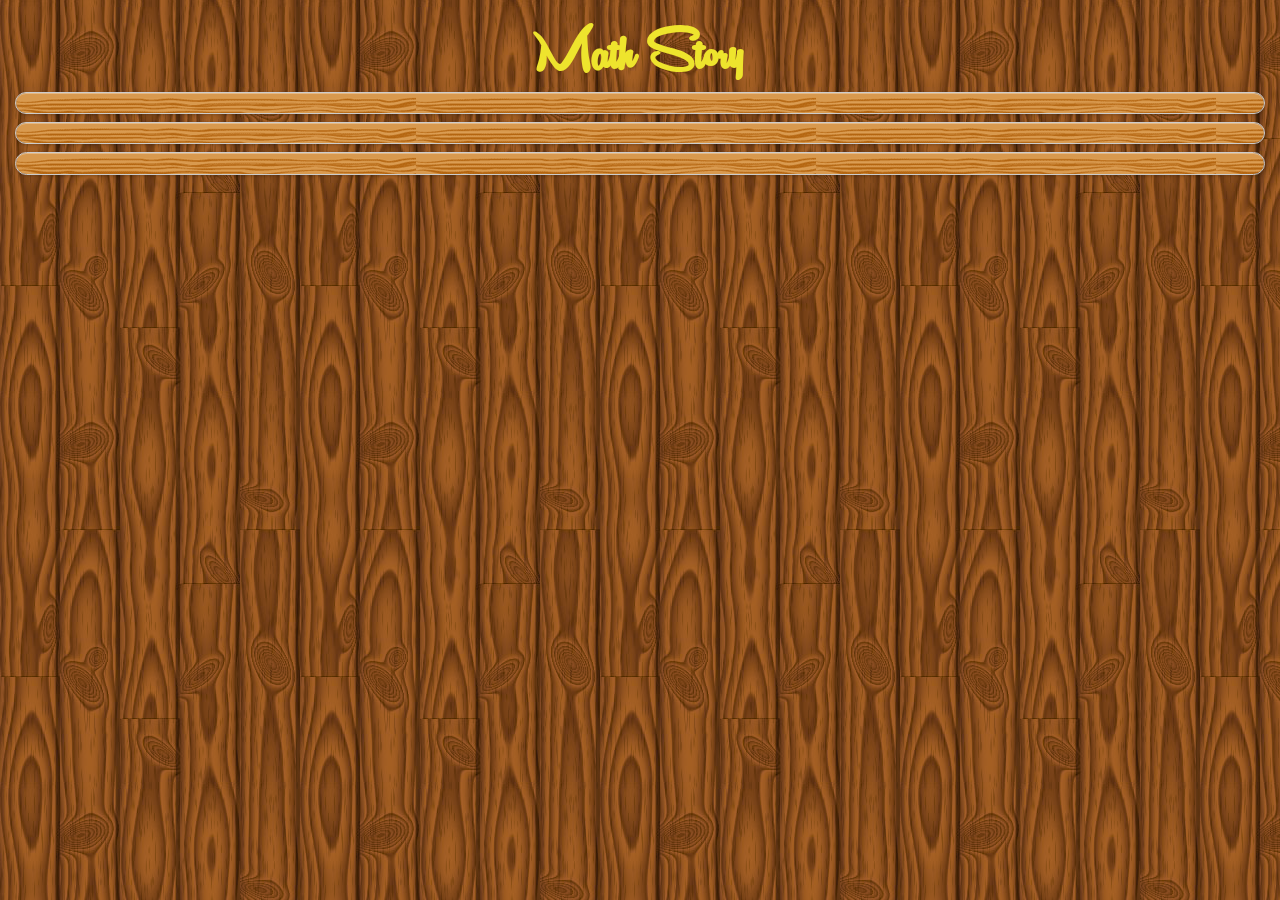
<file: index.html>
<!DOCTYPE html>
<html>
<head>    
    <title></title> 
	<meta name="viewport" content="target-densitydpi=device-dpi, width=device-width, initial-scale=1.0, maximum-scale=1.0, user-scalable=0">	
    <link rel="stylesheet" href="css/jquery.mobile-1.3.2.min.css" />       		
	<link rel="stylesheet" href="css/app.css" />       		
	<link rel="stylesheet" href="css/animations.css" />       		
	
</head>
<body>

	<div data-role="page">
  		
		<!-- Content -->	
		<div data-role="content">
			
			<h1 class="titleAnimate" style="color:rgb(238,228,45) !important;font-family: 'Title', serif;font-size:400% !important;text-shadow: none;z-index:0;"> Math Story </h1>

			<div class="panel-content">	
				<a id="i18nIndexStory" href="story.html" data-role="button" rel="external" class="animate i18n"></a>			 
				<!-- <a href="rank.html" data-role="button" rel="external" class="animate">Rank</a> -->			 
				<a id="i18nIndexConfig" href="config.html" data-role="button" rel="external" class="animate i18n"></a>			 
				<a id="i18nIndexAbout" href="about.html" data-role="button" rel="external" class="animate i18n"></a>			 
			</div>
						
		</div>
		<!-- END OF Content -->			
		
		<script src="js/energize-min.js"></script>		
		<script src="jquery/jquery-1.10.2.min.js"></script>
		<script src="jquery/jquery.mobile-1.3.2.min.js"></script>						
		<script src="jquery/jquery.i18n.properties-min-1.0.9.js"></script>								
		<script src="js/db.js"></script>							
		<script src="js/index.js"></script>		
		<script src="js/i18n.js"></script>				
		
<script>
	// Animaciones de:  http://www.justinaguilar.com/animations/
	$(window).scroll(function() {
		$('.animate').each(function(){
			var imagePos = $(this).offset().top;

			var topOfWindow = $(window).scrollTop();
			if (imagePos < topOfWindow+400) {
				$(this).addClass("bounce");				
			}
		});
		$('.titleAnimate').each(function(){
			var imagePos = $(this).offset().top;

			var topOfWindow = $(window).scrollTop();
			if (imagePos < topOfWindow+400) {
				$(this).addClass("fadeIn");				
			}
		});				
				
	});					


</script>
		
	</div>		
</body>
</html>
</file>
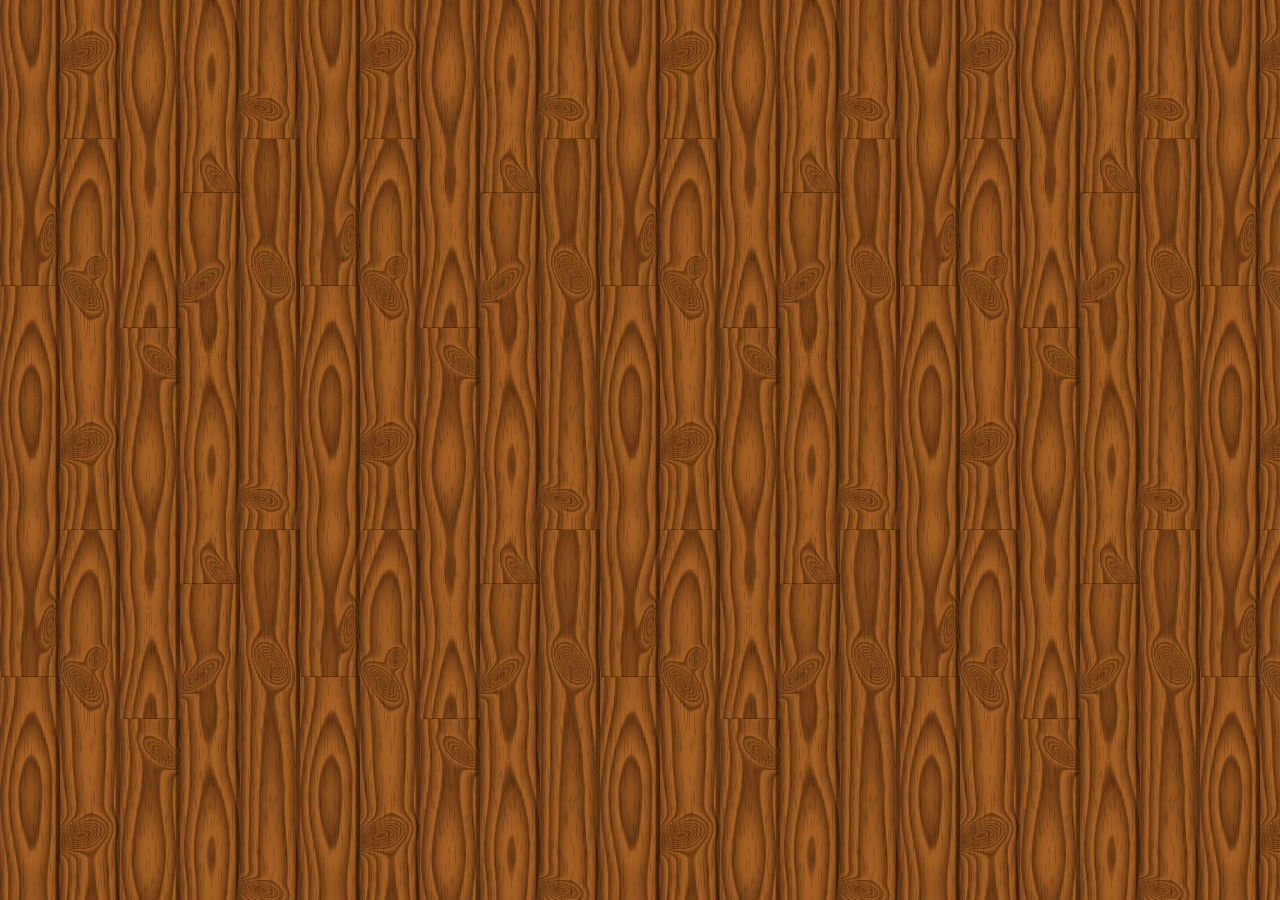
<file: about.html>
<!DOCTYPE html>
<html>
<head>    
    <title></title>    
    <meta name="viewport" content="target-densitydpi=device-dpi, width=device-width, initial-scale=1.0, maximum-scale=1.0, user-scalable=0">	
    <link rel="stylesheet" href="css/jquery.mobile-1.3.2.min.css" />       		
	<link rel="stylesheet" href="css/app.css" />      
</head>
<body>

	<div data-role="page">
  		
		<!-- Content -->	
		<div data-role="content">	
			<h1 id="i18nAboutTitle" class="i18n"></h1>
			<p id="i18nAboutText" class="i18n"></p>						
		</div>
		<!-- END OF Content -->			
 
  
		<script src="jquery/jquery-1.10.2.min.js"></script>
		<script src="jquery/jquery.mobile-1.3.2.min.js"></script>								
		<script src="jquery/jquery.i18n.properties-min-1.0.9.js"></script>										
		<script src="js/db.js"></script>
		<script src="js/i18n.js"></script>		
	</div>		
</body>
</html>
</file>
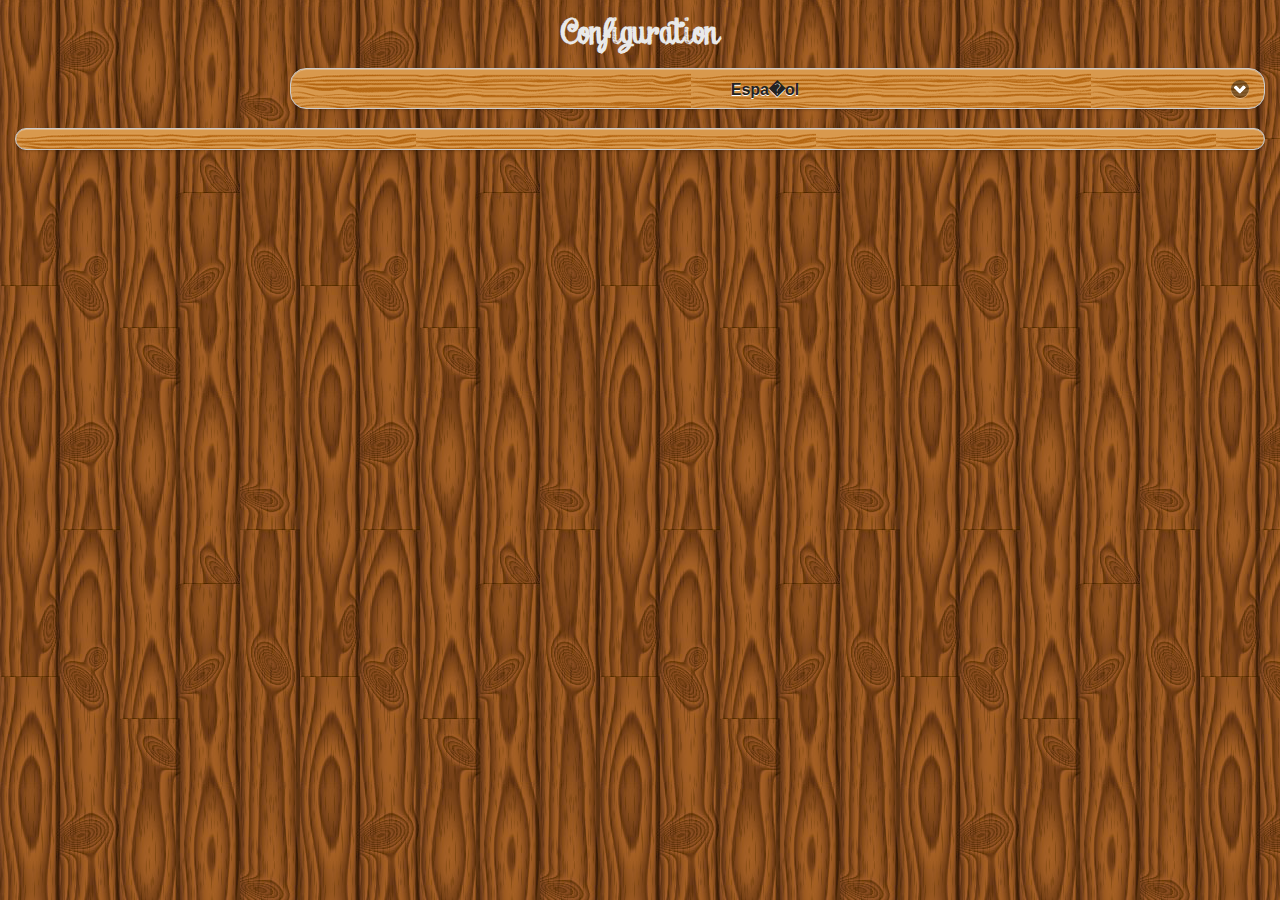
<file: config.html>
<!DOCTYPE html>
<html>
<head>    
    <title></title>    
    <meta name="viewport" content="target-densitydpi=device-dpi, width=device-width, initial-scale=1.0, maximum-scale=1.0, user-scalable=0">	
    <link rel="stylesheet" href="css/jquery.mobile-1.3.2.min.css" />       		
	<link rel="stylesheet" href="css/app.css" />      
</head>
<body>

	<div data-role="page">
  		
		<!-- Content -->	
		<div data-role="content">	
			<h1>Configuration</h1>
			
			<div data-role="fieldcontain">
				<label id="i18nConfigLanguage" for="languageSelect" class="select i18n"></label>
				<select name="languageSelect" id="languageSelect">
					<option id="i18nConfigSpanish" value="es">Espa�ol</option>
					<option id="i18nConfigEnglish" value="en">English</option>					
				</select>
			</div>
			
			<a id="i18nConfigOk" data-role="button" onclick="updateConfig();" class="animate i18n"></a>			  
		</div>
		<!-- END OF Content -->			
 
  
		<script src="jquery/jquery-1.10.2.min.js"></script>
		<script src="jquery/jquery.mobile-1.3.2.min.js"></script>						
		<script src="jquery/jquery.i18n.properties-min-1.0.9.js"></script>								
		<script src="js/db.js"></script>						
		<script src="js/i18n.js"></script>							
		<script src="js/config.js"></script>							
	</div>		
</body>
</html>
</file>
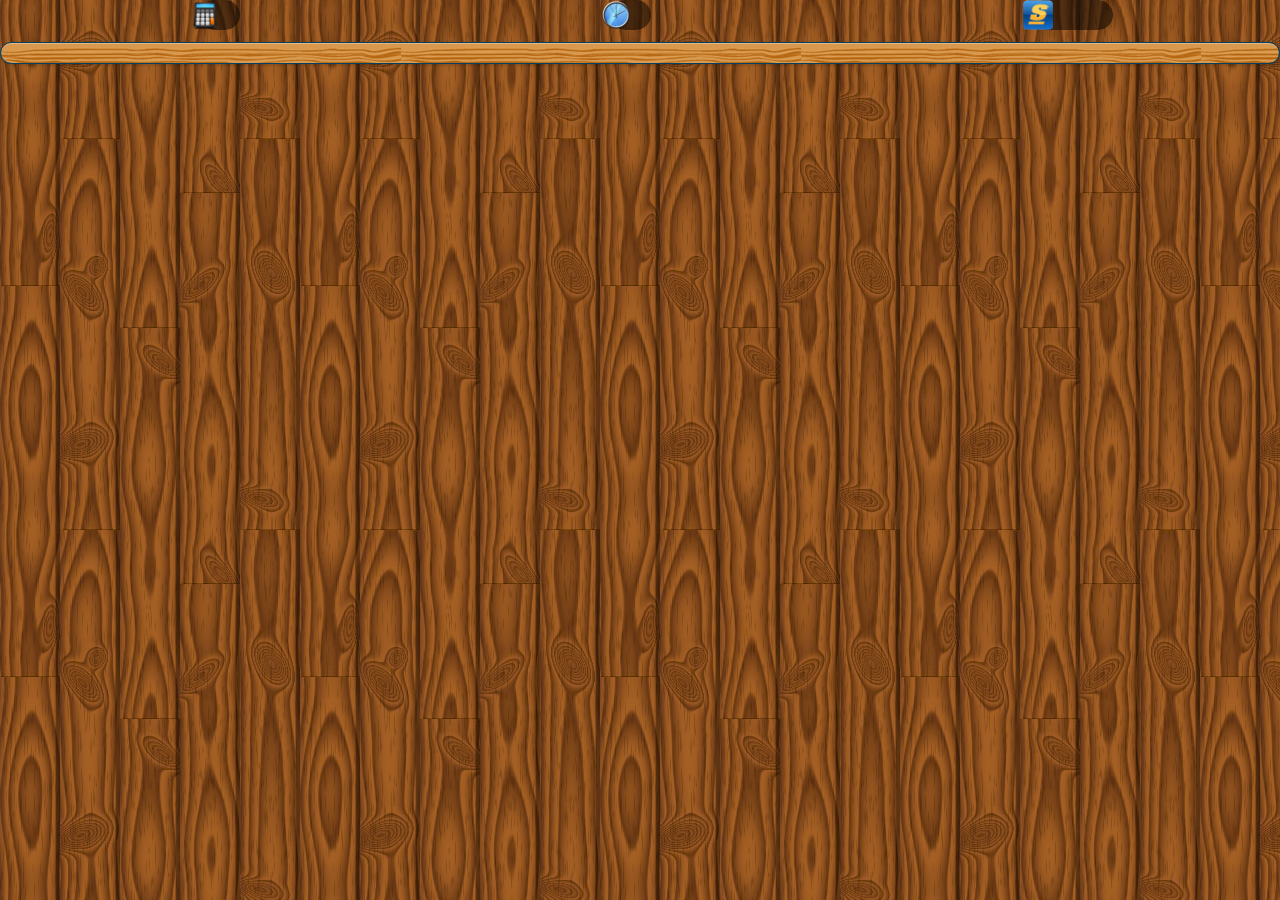
<file: level.html>
<!DOCTYPE html>
<html>
<head>    
    <title></title> 
	<meta name="viewport" content="target-densitydpi=device-dpi, width=device-width, initial-scale=1.0, maximum-scale=1.0, user-scalable=0">	
    <link rel="stylesheet" href="css/jquery.mobile-1.3.2.min.css" />       		
	<link rel="stylesheet" href="css/app.css" />       		
	<link rel="stylesheet" href="css/animations.css" />       		
</head>
<body>

	
	<div data-role="page">
  		
		<!-- Content -->	
		<div data-role="content" style="padding-top:0px;padding-bottom:0px;padding-left:0px;padding-right:0px">							
			<div class="ui-grid-b" style="padding-top:0px;padding-bottom:0px;padding-left:0px;padding-right:0px">				
				
				<div id="levelDiv" class="ui-block-a" style="margin-left:-8px;">
					<div style="z-index: 2 !important;width:30px;display:inline-block;position:relative;">
						<img src="css/images/level_icon.png" style="width:30px;display:inline-block;"></img>
					</div>
					<div style="width:40px;height:30px;display:inline-block;background:rgba(0, 0, 0, 0.5);position:absolute;margin-top:0px;moz-border-radius: 15px; webkit-border-radius: 15px;border-radius: 15px;margin-left:-20px;z-index: 1 !important;">
						<div id="levelTry" style="margin-top:-2px;margin-left:12px;"></div>
					</div>
				</div>
				<div id="timeDiv" class="ui-block-b" style="margin-left:-15px;">
					<div style="z-index: 2 !important;width:30px;display:inline-block;position:relative;">
						<img src="css/images/clock_icon.png" style="width:30px;display:inline-block;"></img>
					</div>
					<div style="width:40px;height:30px;display:inline-block;background:rgba(0, 0, 0, 0.5);position:absolute;margin-top:0px;moz-border-radius: 15px; webkit-border-radius: 15px;border-radius: 15px;margin-left:-20px;z-index: 1 !important;">
						<div id="dateTimer" style="margin-top:-2px;margin-left:12px;"></div>
					</div>
				</div>
				<div id="pointsDiv" class="ui-block-c" style="margin-left:-5px;">
					<div style="z-index: 2 !important;width:30px;display:inline-block;position:relative;">
						<img src="css/images/score_icon.png" style="width:30px;display:inline-block;"></img>
					</div>
					<div style="width:80px;height:30px;display:inline-block;background:rgba(0, 0, 0, 0.5);position:absolute;margin-top:0px;moz-border-radius: 15px; webkit-border-radius: 15px;border-radius: 15px;margin-left:-20px;z-index: 1 !important;">
						<div id="score" style="margin-top:-2px;margin-left:14px;"></div>
					</div>
				</div>	
			</div><!-- /grid-b -->			
		</div>

		  				
			
			
			<div id="question">

			</div>
			<a id="i18nLevelSkipButton" class="i18n" data-role="button" onclick="skipQuestion()" data-theme="b"></a>			 						
		</div>
		<!-- END OF Content -->			
 
  
		<script src="jquery/jquery-1.10.2.min.js"></script>
		<script src="jquery/jquery.mobile-1.3.2.min.js"></script>		
		<script src="jquery/jquery.i18n.properties-min-1.0.9.js"></script>												
		<script src="js/jlinq.js"></script>				
		<script src="js/db.js"></script>										
		<script src="js/i18n.js"></script>		
		<script src="js/level.js"></script>								
	</div>		
</body>
</html>
</file>
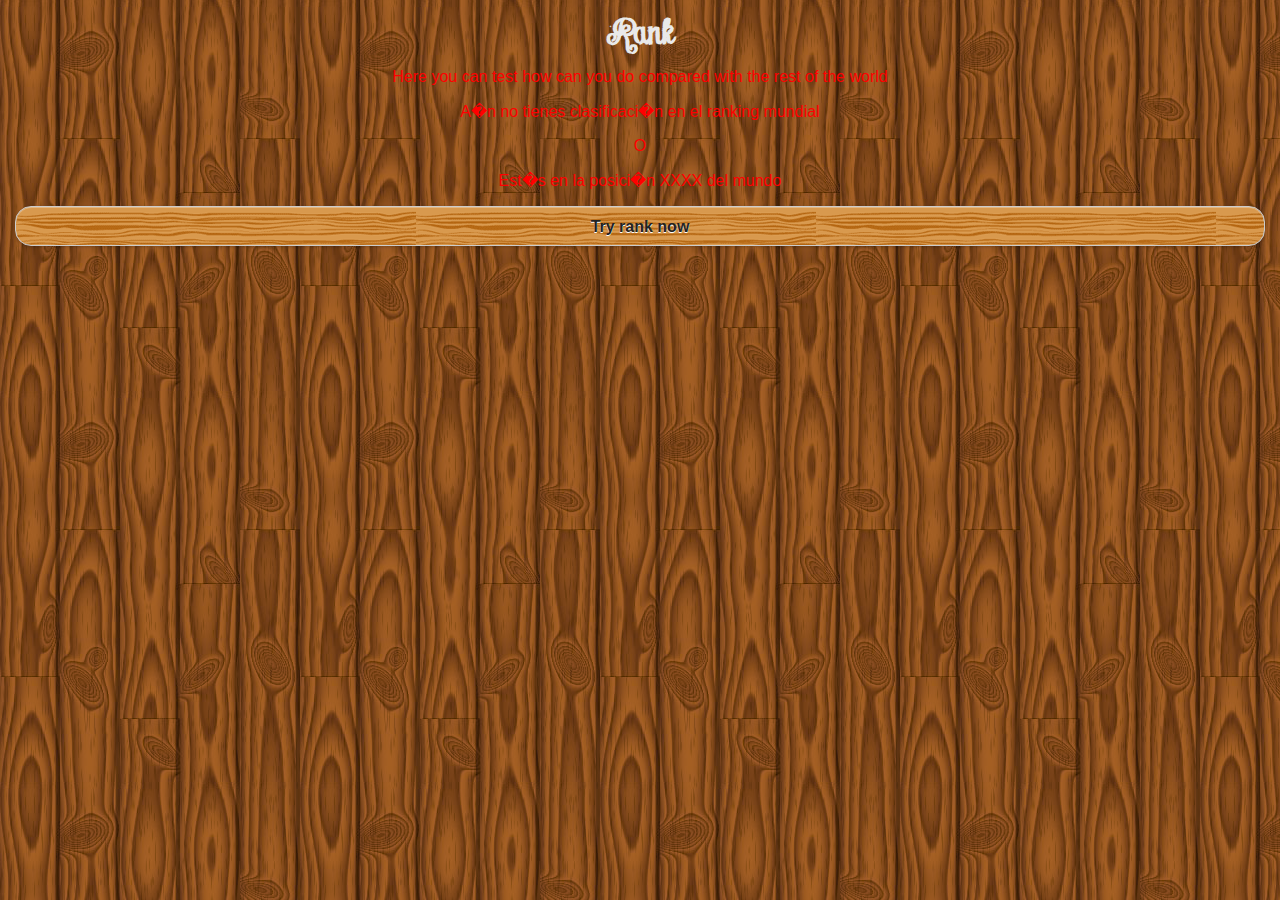
<file: rank.html>
<!DOCTYPE html>
<html>
<head>    
    <title></title>    
    <meta name="viewport" content="target-densitydpi=device-dpi, width=device-width, initial-scale=1.0, maximum-scale=1.0, user-scalable=0">	
    <link rel="stylesheet" href="css/jquery.mobile-1.3.2.min.css" />       		
	<link rel="stylesheet" href="css/app.css" />      
</head>
<body>

	<div data-role="page">
  		
		<!-- Content -->	
		<div data-role="content">	
			<h1>Rank</h1>
			<p>Here you can test how can you do compared with the rest of the world</p>
			<p>A�n no tienes clasificaci�n en el ranking mundial</p>
			<p>O</p>
			<p>Est�s en la posici�n XXXX del mundo</p>
			<a id="rankButton" href="ranklevel.html" data-role="button" rel="external">Try rank now</a>			 						
		</div>
		<!-- END OF Content -->			
 
  
		<script src="jquery/jquery-1.10.2.min.js"></script>
		<script src="jquery/jquery.mobile-1.3.2.min.js"></script>						
							
	</div>		
</body>
</html>
</file>
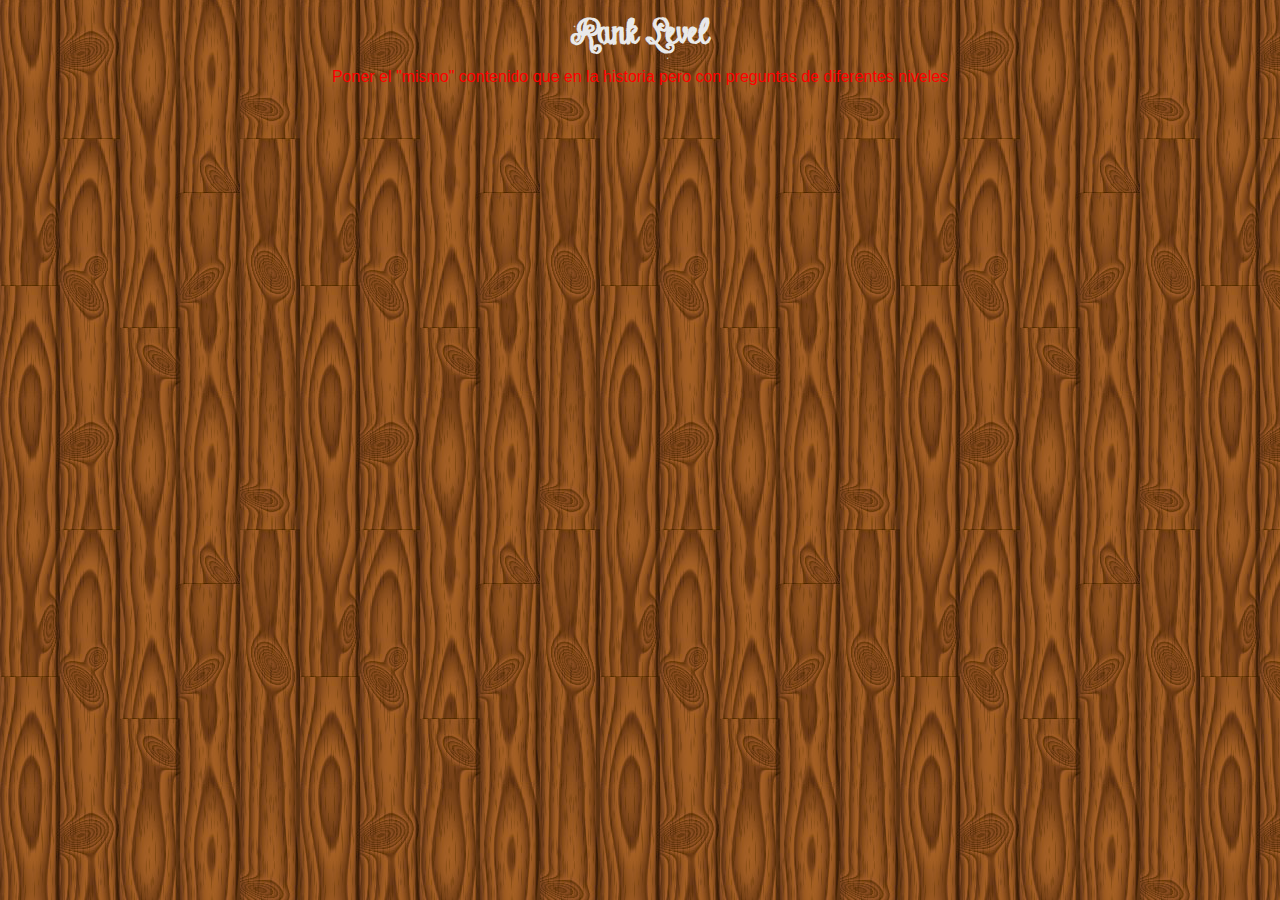
<file: ranklevel.html>
<!DOCTYPE html>
<html>
<head>    
    <title></title>    
    <meta name="viewport" content="target-densitydpi=device-dpi, width=device-width, initial-scale=1.0, maximum-scale=1.0, user-scalable=0">	
    <link rel="stylesheet" href="css/jquery.mobile-1.3.2.min.css" />       		
	<link rel="stylesheet" href="css/app.css" />      
</head>
<body>

	<div data-role="page">
  		
		<!-- Content -->	
		<div data-role="content">	
			<h1>Rank Level</h1>
			<p> Poner el "mismo" contenido que en la historia pero con preguntas de diferentes niveles </p>
		</div>
		<!-- END OF Content -->			
 
  
		<script src="jquery/jquery-1.10.2.min.js"></script>
		<script src="jquery/jquery.mobile-1.3.2.min.js"></script>						
							
	</div>		
</body>
</html>
</file>
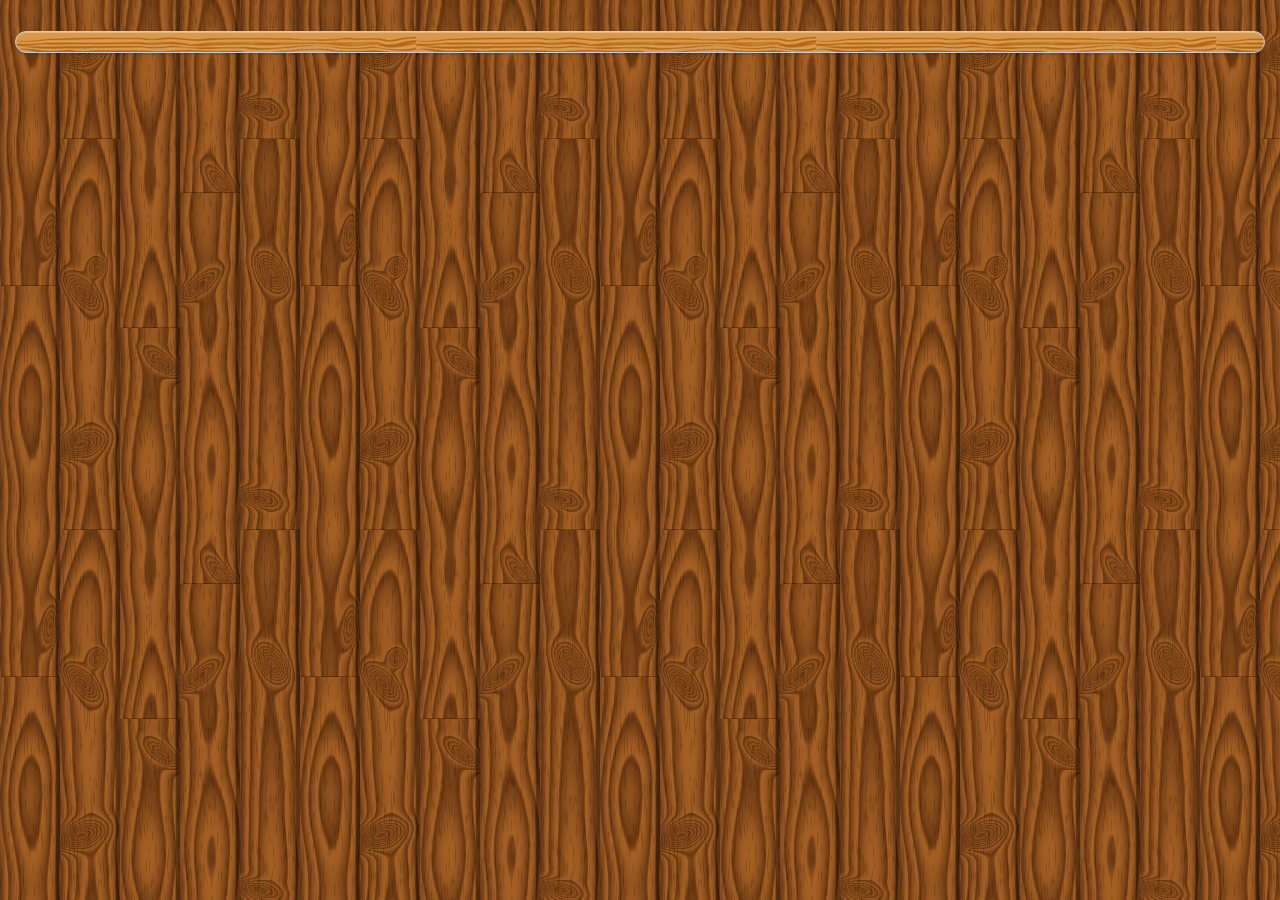
<file: story.html>
<!DOCTYPE html>
<html>
<head>    
    <title></title>   
	<meta name="viewport" content="target-densitydpi=device-dpi, width=device-width, initial-scale=1.0, maximum-scale=1.0, user-scalable=0">	
    <link rel="stylesheet" href="css/jquery.mobile-1.3.2.min.css" />       		
	<link rel="stylesheet" href="css/app.css" />       		
</head>
<body>

	<div data-role="page">
  		
		<!-- Content -->	
		<div data-role="content">	
			<h1 id="i18nStoryTitle" class="i18n"></h1>
			<h1 id="i18nStoryCurrentLevel" class="i18n"></h1>
			<p id="i18nStoryLevelExplain" class="i18n"></p>
			<a id="i18nStoryCurrentLevelButton" class="i18n" href="level.html" data-role="button" rel="external"></a>			 						
		</div>
		<!-- END OF Content -->			
 
  
		<script src="jquery/jquery-1.10.2.min.js"></script>
		<script src="jquery/jquery.mobile-1.3.2.min.js"></script>								
		<script src="jquery/jquery.i18n.properties-min-1.0.9.js"></script>										
		<script src="js/i18n.js"></script>		
		<script src="js/db.js"></script>	
		<script src="js/story.js"></script>	
		<script>
 
</script>
	</div>		
</body>
</html>
</file>
<file: css/app.css>
@font-face { 
	font-family: "Blackboard title"; 
	src: url("../font/blackboard.ttf") 
} 

@font-face { 
	font-family: "Blackboard"; 
	src: url("../font/blackboard.otf") 
} 

@font-face { 
	font-family: "Level"; 
	src: url("../font/level.otf") 
} 

@font-face { 
	font-family: "Title"; 
	src: url("../font/title.ttf") 
} 

h1 { font-family: "Blackboard title", serif;
	color: #E9E9E9;
	font-size:200%;
	text-shadow: none;
	margin-top: 0px;
	margin-bottom: 0px;
	} 

h2 { font-family: "Blackboard title", serif;
	color: #FBFBFB;
	font-size:200%;
	text-shadow: none;
	margin-top: 0px;
	margin-bottom: 0px;
	} 	
	
#time, #level, #scoreLabel { 
	font-family: "Arial", bold, serif !important; 	
	font-size:80% !important;	
	color: rgba(255,255,255) !important;
	margin-top: 8px;	
	} 
	

.ok {
	text-shadow: 0 0 10px #0f0,
                   0 0 20px #0f0,
                   0 0 30px #0f0,
                   0 0 40px #00FFde,
                   0 0 70px #00FFde,
                   0 0 80px #00ffde,
                   0 0 100px #00ffde,
                   0 0 150px #00ffde !important;				   
}	
.bad {
	text-shadow:   0 0 1px #f00,
				   0 0 10px #f00,
                   0 0 20px #f00,
                   0 0 30px #f00,
                   0 0 40px #ff0000,
                   0 0 70px #ff0000,
                   0 0 80px #ff0000,
                   0 0 100px #ff0000,
                   0 0 150px #ff0000 !important;	
}

.ui-page {
text-align:center;
background-image: url(images/wood.png);
background-position: initial initial; 
background-repeat: initial initial;
}

.ui-btn {
	background-image: url(images/wood_texture.gif)
}

.response-button {
background-image: url(images/button.png);
}

p {
	text-shadow: none;
	color: #FF0000;
}

label {
	text-shadow: none;
	color: #FFFFFF;
}
</file>
<file: css/animations.css>
/*
==============================================
CSS3 ANIMATION CHEAT SHEET
==============================================

Made by Justin Aguilar

www.justinaguilar.com/animations/

Questions, comments, concerns, love letters:
justin@justinaguilar.com
==============================================
*/

/*
==============================================
slideDown
==============================================
*/


.slideDown{
	animation-name: slideDown;
	-webkit-animation-name: slideDown;	

	animation-duration: 1s;	
	-webkit-animation-duration: 1s;

	animation-timing-function: ease;	
	-webkit-animation-timing-function: ease;	

	visibility: visible !important;						
}

@keyframes slideDown {
	0% {
		transform: translateY(-100%);
	}
	50%{
		transform: translateY(8%);
	}
	65%{
		transform: translateY(-4%);
	}
	80%{
		transform: translateY(4%);
	}
	95%{
		transform: translateY(-2%);
	}			
	100% {
		transform: translateY(0%);
	}		
}

@-webkit-keyframes slideDown {
	0% {
		-webkit-transform: translateY(-100%);
	}
	50%{
		-webkit-transform: translateY(8%);
	}
	65%{
		-webkit-transform: translateY(-4%);
	}
	80%{
		-webkit-transform: translateY(4%);
	}
	95%{
		-webkit-transform: translateY(-2%);
	}			
	100% {
		-webkit-transform: translateY(0%);
	}	
}

/*
==============================================
slideUp
==============================================
*/


.slideUp{
	animation-name: slideUp;
	-webkit-animation-name: slideUp;	

	animation-duration: 1s;	
	-webkit-animation-duration: 1s;

	animation-timing-function: ease;	
	-webkit-animation-timing-function: ease;

	visibility: visible !important;			
}

@keyframes slideUp {
	0% {
		transform: translateY(100%);
	}
	50%{
		transform: translateY(-8%);
	}
	65%{
		transform: translateY(4%);
	}
	80%{
		transform: translateY(-4%);
	}
	95%{
		transform: translateY(2%);
	}			
	100% {
		transform: translateY(0%);
	}	
}

@-webkit-keyframes slideUp {
	0% {
		-webkit-transform: translateY(100%);
	}
	50%{
		-webkit-transform: translateY(-8%);
	}
	65%{
		-webkit-transform: translateY(4%);
	}
	80%{
		-webkit-transform: translateY(-4%);
	}
	95%{
		-webkit-transform: translateY(2%);
	}			
	100% {
		-webkit-transform: translateY(0%);
	}	
}

/*
==============================================
slideLeft
==============================================
*/


.slideLeft{
	animation-name: slideLeft;
	-webkit-animation-name: slideLeft;	

	animation-duration: 1s;	
	-webkit-animation-duration: 1s;

	animation-timing-function: ease-in-out;	
	-webkit-animation-timing-function: ease-in-out;		

	visibility: visible !important;	
}

@keyframes slideLeft {
	0% {
		transform: translateX(150%);
	}
	50%{
		transform: translateX(-8%);
	}
	65%{
		transform: translateX(4%);
	}
	80%{
		transform: translateX(-4%);
	}
	95%{
		transform: translateX(2%);
	}			
	100% {
		transform: translateX(0%);
	}
}

@-webkit-keyframes slideLeft {
	0% {
		-webkit-transform: translateX(150%);
	}
	50%{
		-webkit-transform: translateX(-8%);
	}
	65%{
		-webkit-transform: translateX(4%);
	}
	80%{
		-webkit-transform: translateX(-4%);
	}
	95%{
		-webkit-transform: translateX(2%);
	}			
	100% {
		-webkit-transform: translateX(0%);
	}
}

/*
==============================================
slideRight
==============================================
*/


.slideRight{
	animation-name: slideRight;
	-webkit-animation-name: slideRight;	

	animation-duration: 1s;	
	-webkit-animation-duration: 1s;

	animation-timing-function: ease-in-out;	
	-webkit-animation-timing-function: ease-in-out;		

	visibility: visible !important;	
}

@keyframes slideRight {
	0% {
		transform: translateX(-150%);
	}
	50%{
		transform: translateX(8%);
	}
	65%{
		transform: translateX(-4%);
	}
	80%{
		transform: translateX(4%);
	}
	95%{
		transform: translateX(-2%);
	}			
	100% {
		transform: translateX(0%);
	}	
}

@-webkit-keyframes slideRight {
	0% {
		-webkit-transform: translateX(-150%);
	}
	50%{
		-webkit-transform: translateX(8%);
	}
	65%{
		-webkit-transform: translateX(-4%);
	}
	80%{
		-webkit-transform: translateX(4%);
	}
	95%{
		-webkit-transform: translateX(-2%);
	}			
	100% {
		-webkit-transform: translateX(0%);
	}
}

/*
==============================================
slideExpandUp
==============================================
*/


.slideExpandUp{
	animation-name: slideExpandUp;
	-webkit-animation-name: slideExpandUp;	

	animation-duration: 1.6s;	
	-webkit-animation-duration: 1.6s;

	animation-timing-function: ease-out;	
	-webkit-animation-timing-function: ease -out;

	visibility: visible !important;	
}

@keyframes slideExpandUp {
	0% {
		transform: translateY(100%) scaleX(0.5);
	}
	30%{
		transform: translateY(-8%) scaleX(0.5);
	}	
	40%{
		transform: translateY(2%) scaleX(0.5);
	}
	50%{
		transform: translateY(0%) scaleX(1.1);
	}
	60%{
		transform: translateY(0%) scaleX(0.9);		
	}
	70% {
		transform: translateY(0%) scaleX(1.05);
	}			
	80%{
		transform: translateY(0%) scaleX(0.95);		
	}
	90% {
		transform: translateY(0%) scaleX(1.02);
	}	
	100%{
		transform: translateY(0%) scaleX(1);		
	}
}

@-webkit-keyframes slideExpandUp {
	0% {
		-webkit-transform: translateY(100%) scaleX(0.5);
	}
	30%{
		-webkit-transform: translateY(-8%) scaleX(0.5);
	}	
	40%{
		-webkit-transform: translateY(2%) scaleX(0.5);
	}
	50%{
		-webkit-transform: translateY(0%) scaleX(1.1);
	}
	60%{
		-webkit-transform: translateY(0%) scaleX(0.9);		
	}
	70% {
		-webkit-transform: translateY(0%) scaleX(1.05);
	}			
	80%{
		-webkit-transform: translateY(0%) scaleX(0.95);		
	}
	90% {
		-webkit-transform: translateY(0%) scaleX(1.02);
	}	
	100%{
		-webkit-transform: translateY(0%) scaleX(1);		
	}
}

/*
==============================================
expandUp
==============================================
*/


.expandUp{
	animation-name: expandUp;
	-webkit-animation-name: expandUp;	

	animation-duration: 0.7s;	
	-webkit-animation-duration: 0.7s;

	animation-timing-function: ease;	
	-webkit-animation-timing-function: ease;		

	visibility: visible !important;	
}

@keyframes expandUp {
	0% {
		transform: translateY(100%) scale(0.6) scaleY(0.5);
	}
	60%{
		transform: translateY(-7%) scaleY(1.12);
	}
	75%{
		transform: translateY(3%);
	}	
	100% {
		transform: translateY(0%) scale(1) scaleY(1);
	}	
}

@-webkit-keyframes expandUp {
	0% {
		-webkit-transform: translateY(100%) scale(0.6) scaleY(0.5);
	}
	60%{
		-webkit-transform: translateY(-7%) scaleY(1.12);
	}
	75%{
		-webkit-transform: translateY(3%);
	}	
	100% {
		-webkit-transform: translateY(0%) scale(1) scaleY(1);
	}	
}

/*
==============================================
fadeIn
==============================================
*/

.fadeIn{
	animation-name: fadeIn;
	-webkit-animation-name: fadeIn;	

	animation-duration: 1.5s;	
	-webkit-animation-duration: 1.5s;

	animation-timing-function: ease-in-out;	
	-webkit-animation-timing-function: ease-in-out;		

	visibility: visible !important;	
}

@keyframes fadeIn {
	0% {
		transform: scale(0);
		opacity: 0.0;		
	}
	60% {
		transform: scale(1.1);	
	}
	80% {
		transform: scale(0.9);
		opacity: 1;	
	}	
	100% {
		transform: scale(1);
		opacity: 1;	
	}		
}

@-webkit-keyframes fadeIn {
	0% {
		-webkit-transform: scale(0);
		opacity: 0.0;		
	}
	60% {
		-webkit-transform: scale(1.1);
	}
	80% {
		-webkit-transform: scale(0.9);
		opacity: 1;	
	}	
	100% {
		-webkit-transform: scale(1);
		opacity: 1;	
	}		
}

/*
==============================================
expandOpen
==============================================
*/


.expandOpen{
	animation-name: expandOpen;
	-webkit-animation-name: expandOpen;	

	animation-duration: 1.2s;	
	-webkit-animation-duration: 1.2s;

	animation-timing-function: ease-out;	
	-webkit-animation-timing-function: ease-out;	

	visibility: visible !important;	
}

@keyframes expandOpen {
	0% {
		transform: scale(1.8);		
	}
	50% {
		transform: scale(0.95);
	}	
	80% {
		transform: scale(1.05);
	}
	90% {
		transform: scale(0.98);
	}	
	100% {
		transform: scale(1);
	}			
}

@-webkit-keyframes expandOpen {
	0% {
		-webkit-transform: scale(1.8);		
	}
	50% {
		-webkit-transform: scale(0.95);
	}	
	80% {
		-webkit-transform: scale(1.05);
	}
	90% {
		-webkit-transform: scale(0.98);
	}	
	100% {
		-webkit-transform: scale(1);
	}					
}

/*
==============================================
bigEntrance
==============================================
*/


.bigEntrance{
	animation-name: bigEntrance;
	-webkit-animation-name: bigEntrance;	

	animation-duration: 1.6s;	
	-webkit-animation-duration: 1.6s;

	animation-timing-function: ease-out;	
	-webkit-animation-timing-function: ease-out;	

	visibility: visible !important;			
}

@keyframes bigEntrance {
	0% {
		transform: scale(0.3) rotate(6deg) translateX(-30%) translateY(30%);
		opacity: 0.2;
	}
	30% {
		transform: scale(1.03) rotate(-2deg) translateX(2%) translateY(-2%);		
		opacity: 1;
	}
	45% {
		transform: scale(0.98) rotate(1deg) translateX(0%) translateY(0%);
		opacity: 1;
	}
	60% {
		transform: scale(1.01) rotate(-1deg) translateX(0%) translateY(0%);		
		opacity: 1;
	}	
	75% {
		transform: scale(0.99) rotate(1deg) translateX(0%) translateY(0%);
		opacity: 1;
	}
	90% {
		transform: scale(1.01) rotate(0deg) translateX(0%) translateY(0%);		
		opacity: 1;
	}	
	100% {
		transform: scale(1) rotate(0deg) translateX(0%) translateY(0%);
		opacity: 1;
	}		
}

@-webkit-keyframes bigEntrance {
	0% {
		-webkit-transform: scale(0.3) rotate(6deg) translateX(-30%) translateY(30%);
		opacity: 0.2;
	}
	30% {
		-webkit-transform: scale(1.03) rotate(-2deg) translateX(2%) translateY(-2%);		
		opacity: 1;
	}
	45% {
		-webkit-transform: scale(0.98) rotate(1deg) translateX(0%) translateY(0%);
		opacity: 1;
	}
	60% {
		-webkit-transform: scale(1.01) rotate(-1deg) translateX(0%) translateY(0%);		
		opacity: 1;
	}	
	75% {
		-webkit-transform: scale(0.99) rotate(1deg) translateX(0%) translateY(0%);
		opacity: 1;
	}
	90% {
		-webkit-transform: scale(1.01) rotate(0deg) translateX(0%) translateY(0%);		
		opacity: 1;
	}	
	100% {
		-webkit-transform: scale(1) rotate(0deg) translateX(0%) translateY(0%);
		opacity: 1;
	}				
}

/*
==============================================
hatch
==============================================
*/

.hatch{
	animation-name: hatch;
	-webkit-animation-name: hatch;	

	animation-duration: 2s;	
	-webkit-animation-duration: 2s;

	animation-timing-function: ease-in-out;	
	-webkit-animation-timing-function: ease-in-out;

	transform-origin: 50% 100%;
	-ms-transform-origin: 50% 100%;
	-webkit-transform-origin: 50% 100%; 

	visibility: visible !important;		
}

@keyframes hatch {
	0% {
		transform: rotate(0deg) scaleY(0.6);
	}
	20% {
		transform: rotate(-2deg) scaleY(1.05);
	}
	35% {
		transform: rotate(2deg) scaleY(1);
	}
	50% {
		transform: rotate(-2deg);
	}	
	65% {
		transform: rotate(1deg);
	}	
	80% {
		transform: rotate(-1deg);
	}		
	100% {
		transform: rotate(0deg);
	}									
}

@-webkit-keyframes hatch {
	0% {
		-webkit-transform: rotate(0deg) scaleY(0.6);
	}
	20% {
		-webkit-transform: rotate(-2deg) scaleY(1.05);
	}
	35% {
		-webkit-transform: rotate(2deg) scaleY(1);
	}
	50% {
		-webkit-transform: rotate(-2deg);
	}	
	65% {
		-webkit-transform: rotate(1deg);
	}	
	80% {
		-webkit-transform: rotate(-1deg);
	}		
	100% {
		-webkit-transform: rotate(0deg);
	}		
}


/*
==============================================
bounce
==============================================
*/


.bounce{
	animation-name: bounce;
	-webkit-animation-name: bounce;	

	animation-duration: 1.6s;	
	-webkit-animation-duration: 1.6s;

	animation-timing-function: ease;	
	-webkit-animation-timing-function: ease;	
	
	transform-origin: 50% 100%;
	-ms-transform-origin: 50% 100%;
	-webkit-transform-origin: 50% 100%; 	
}

@keyframes bounce {
	0% {
		transform: translateY(0%) scaleY(0.6);
	}
	60%{
		transform: translateY(-30%) scaleY(1.1);
	}
	70%{
		transform: translateY(0%) scaleY(0.95) scaleX(1.05);
	}
	80%{
		transform: translateY(0%) scaleY(1.05) scaleX(1);
	}	
	90%{
		transform: translateY(0%) scaleY(0.95) scaleX(1);
	}				
	100%{
		transform: translateY(0%) scaleY(1) scaleX(1);
	}	
}

@-webkit-keyframes bounce {
	0% {
		-webkit-transform: translateY(0%) scaleY(0.6);
	}
	60%{
		-webkit-transform: translateY(-30%) scaleY(1.1);
	}
	70%{
		-webkit-transform: translateY(0%) scaleY(0.95) scaleX(1.05);
	}
	80%{
		-webkit-transform: translateY(0%) scaleY(1.05) scaleX(1);
	}	
	90%{
		-webkit-transform: translateY(0%) scaleY(0.95) scaleX(1);
	}				
	100%{
		-webkit-transform: translateY(0%) scaleY(1) scaleX(1);
	}		
}


/*
==============================================
pulse
==============================================
*/

.pulse{
	animation-name: pulse;
	-webkit-animation-name: pulse;	

	animation-duration: 1.5s;	
	-webkit-animation-duration: 1.5s;

	animation-iteration-count: infinite;
	-webkit-animation-iteration-count: infinite;
}

@keyframes pulse {
	0% {
		transform: scale(0.9);
		opacity: 0.7;		
	}
	50% {
		transform: scale(1);
		opacity: 1;	
	}	
	100% {
		transform: scale(0.9);
		opacity: 0.7;	
	}			
}

@-webkit-keyframes pulse {
	0% {
		-webkit-transform: scale(0.95);
		opacity: 0.7;		
	}
	50% {
		-webkit-transform: scale(1);
		opacity: 1;	
	}	
	100% {
		-webkit-transform: scale(0.95);
		opacity: 0.7;	
	}			
}

/*
==============================================
floating
==============================================
*/

.floating{
	animation-name: floating;
	-webkit-animation-name: floating;

	animation-duration: 1.5s;	
	-webkit-animation-duration: 1.5s;

	animation-iteration-count: infinite;
	-webkit-animation-iteration-count: infinite;
}

@keyframes floating {
	0% {
		transform: translateY(0%);	
	}
	50% {
		transform: translateY(8%);	
	}	
	100% {
		transform: translateY(0%);
	}			
}

@-webkit-keyframes floating {
	0% {
		-webkit-transform: translateY(0%);	
	}
	50% {
		-webkit-transform: translateY(8%);	
	}	
	100% {
		-webkit-transform: translateY(0%);
	}			
}

/*
==============================================
tossing
==============================================
*/

.tossing{
	animation-name: tossing;
	-webkit-animation-name: tossing;	

	animation-duration: 2.5s;	
	-webkit-animation-duration: 2.5s;

	animation-iteration-count: infinite;
	-webkit-animation-iteration-count: infinite;
}

@keyframes tossing {
	0% {
		transform: rotate(-4deg);	
	}
	50% {
		transform: rotate(4deg);
	}
	100% {
		transform: rotate(-4deg);	
	}						
}

@-webkit-keyframes tossing {
	0% {
		-webkit-transform: rotate(-4deg);	
	}
	50% {
		-webkit-transform: rotate(4deg);
	}
	100% {
		-webkit-transform: rotate(-4deg);	
	}				
}

/*
==============================================
pullUp
==============================================
*/

.pullUp{
	animation-name: pullUp;
	-webkit-animation-name: pullUp;	

	animation-duration: 1.1s;	
	-webkit-animation-duration: 1.1s;

	animation-timing-function: ease-out;	
	-webkit-animation-timing-function: ease-out;	

	transform-origin: 50% 100%;
	-ms-transform-origin: 50% 100%;
	-webkit-transform-origin: 50% 100%; 		
}

@keyframes pullUp {
	0% {
		transform: scaleY(0.1);
	}
	40% {
		transform: scaleY(1.02);
	}
	60% {
		transform: scaleY(0.98);
	}
	80% {
		transform: scaleY(1.01);
	}
	100% {
		transform: scaleY(0.98);
	}				
	80% {
		transform: scaleY(1.01);
	}
	100% {
		transform: scaleY(1);
	}							
}

@-webkit-keyframes pullUp {
	0% {
		-webkit-transform: scaleY(0.1);
	}
	40% {
		-webkit-transform: scaleY(1.02);
	}
	60% {
		-webkit-transform: scaleY(0.98);
	}
	80% {
		-webkit-transform: scaleY(1.01);
	}
	100% {
		-webkit-transform: scaleY(0.98);
	}				
	80% {
		-webkit-transform: scaleY(1.01);
	}
	100% {
		-webkit-transform: scaleY(1);
	}		
}

/*
==============================================
pullDown
==============================================
*/

.pullDown{
	animation-name: pullDown;
	-webkit-animation-name: pullDown;	

	animation-duration: 1.1s;	
	-webkit-animation-duration: 1.1s;

	animation-timing-function: ease-out;	
	-webkit-animation-timing-function: ease-out;	

	transform-origin: 50% 0%;
	-ms-transform-origin: 50% 0%;
	-webkit-transform-origin: 50% 0%; 		
}

@keyframes pullDown {
	0% {
		transform: scaleY(0.1);
	}
	40% {
		transform: scaleY(1.02);
	}
	60% {
		transform: scaleY(0.98);
	}
	80% {
		transform: scaleY(1.01);
	}
	100% {
		transform: scaleY(0.98);
	}				
	80% {
		transform: scaleY(1.01);
	}
	100% {
		transform: scaleY(1);
	}							
}

@-webkit-keyframes pullDown {
	0% {
		-webkit-transform: scaleY(0.1);
	}
	40% {
		-webkit-transform: scaleY(1.02);
	}
	60% {
		-webkit-transform: scaleY(0.98);
	}
	80% {
		-webkit-transform: scaleY(1.01);
	}
	100% {
		-webkit-transform: scaleY(0.98);
	}				
	80% {
		-webkit-transform: scaleY(1.01);
	}
	100% {
		-webkit-transform: scaleY(1);
	}		
}

/*
==============================================
stretchLeft
==============================================
*/

.stretchLeft{
	animation-name: stretchLeft;
	-webkit-animation-name: stretchLeft;	

	animation-duration: 1.5s;	
	-webkit-animation-duration: 1.5s;

	animation-timing-function: ease-out;	
	-webkit-animation-timing-function: ease-out;	

	transform-origin: 100% 0%;
	-ms-transform-origin: 100% 0%;
	-webkit-transform-origin: 100% 0%; 
}

@keyframes stretchLeft {
	0% {
		transform: scaleX(0.3);
	}
	40% {
		transform: scaleX(1.02);
	}
	60% {
		transform: scaleX(0.98);
	}
	80% {
		transform: scaleX(1.01);
	}
	100% {
		transform: scaleX(0.98);
	}				
	80% {
		transform: scaleX(1.01);
	}
	100% {
		transform: scaleX(1);
	}							
}

@-webkit-keyframes stretchLeft {
	0% {
		-webkit-transform: scaleX(0.3);
	}
	40% {
		-webkit-transform: scaleX(1.02);
	}
	60% {
		-webkit-transform: scaleX(0.98);
	}
	80% {
		-webkit-transform: scaleX(1.01);
	}
	100% {
		-webkit-transform: scaleX(0.98);
	}				
	80% {
		-webkit-transform: scaleX(1.01);
	}
	100% {
		-webkit-transform: scaleX(1);
	}		
}

/*
==============================================
stretchRight
==============================================
*/

.stretchRight{
	animation-name: stretchRight;
	-webkit-animation-name: stretchRight;	

	animation-duration: 1.5s;	
	-webkit-animation-duration: 1.5s;

	animation-timing-function: ease-out;	
	-webkit-animation-timing-function: ease-out;	

	transform-origin: 0% 0%;
	-ms-transform-origin: 0% 0%;
	-webkit-transform-origin: 0% 0%; 		
}

@keyframes stretchRight {
	0% {
		transform: scaleX(0.3);
	}
	40% {
		transform: scaleX(1.02);
	}
	60% {
		transform: scaleX(0.98);
	}
	80% {
		transform: scaleX(1.01);
	}
	100% {
		transform: scaleX(0.98);
	}				
	80% {
		transform: scaleX(1.01);
	}
	100% {
		transform: scaleX(1);
	}							
}

@-webkit-keyframes stretchRight {
	0% {
		-webkit-transform: scaleX(0.3);
	}
	40% {
		-webkit-transform: scaleX(1.02);
	}
	60% {
		-webkit-transform: scaleX(0.98);
	}
	80% {
		-webkit-transform: scaleX(1.01);
	}
	100% {
		-webkit-transform: scaleX(0.98);
	}				
	80% {
		-webkit-transform: scaleX(1.01);
	}
	100% {
		-webkit-transform: scaleX(1);
	}		
}
</file>
